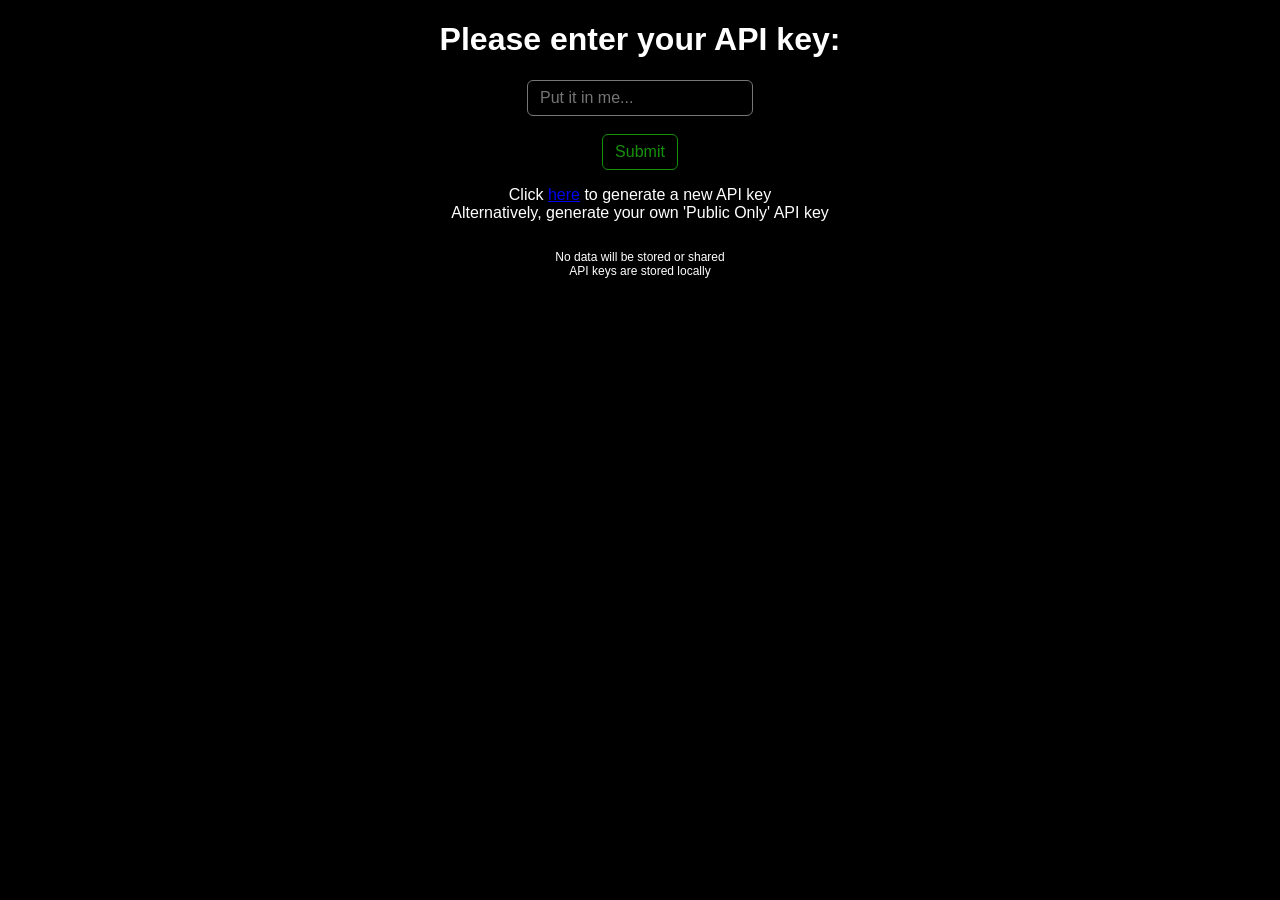
<file: index.html>
<!DOCTYPE html>
<html lang="en">

<head>

    <meta charset="UTF-8">
    <meta name="viewport" content="width=device-width, initial-scale=1.0">
    <title>Welcome Shagger</title>

</head>

<body id="index-page" style="background-color: black;">

    <div class="nav-btns hidden">
        
        <button type="button" onclick="moveToCalc()" class="start-btn">Calculate Pay</button>
        <button type="button" onclick="moveToPart()" class="start-btn">Participation Tracker</button>

    </div>

    <div class="spi">

        <h1>Please enter your API key:</h1>

        <div class="start-page-info">

            <input type="text" id="apiKeyInput" placeholder="Put it in me...">
            <br>
            <button type="button" class="greenButton" onclick="setAPIKey()">Submit</button>
            <p>Click <a href="https://www.torn.com/preferences.php#tab=api?step=addNewKey&title=Orleez-API&faction=rankedwarreport,rankedwars" target="_blank" rel="noopener noreferrer">here</a> to generate a new API key<br>Alternatively, generate your own 'Public Only' API key</p>
            <p class="tiny-text">No data will be stored or shared<br>API keys are stored locally</p>

        </div>

    </div>

    <link rel="stylesheet" href="style.css">
    <script src="script.js"></script>

</body>
</html>
</file>
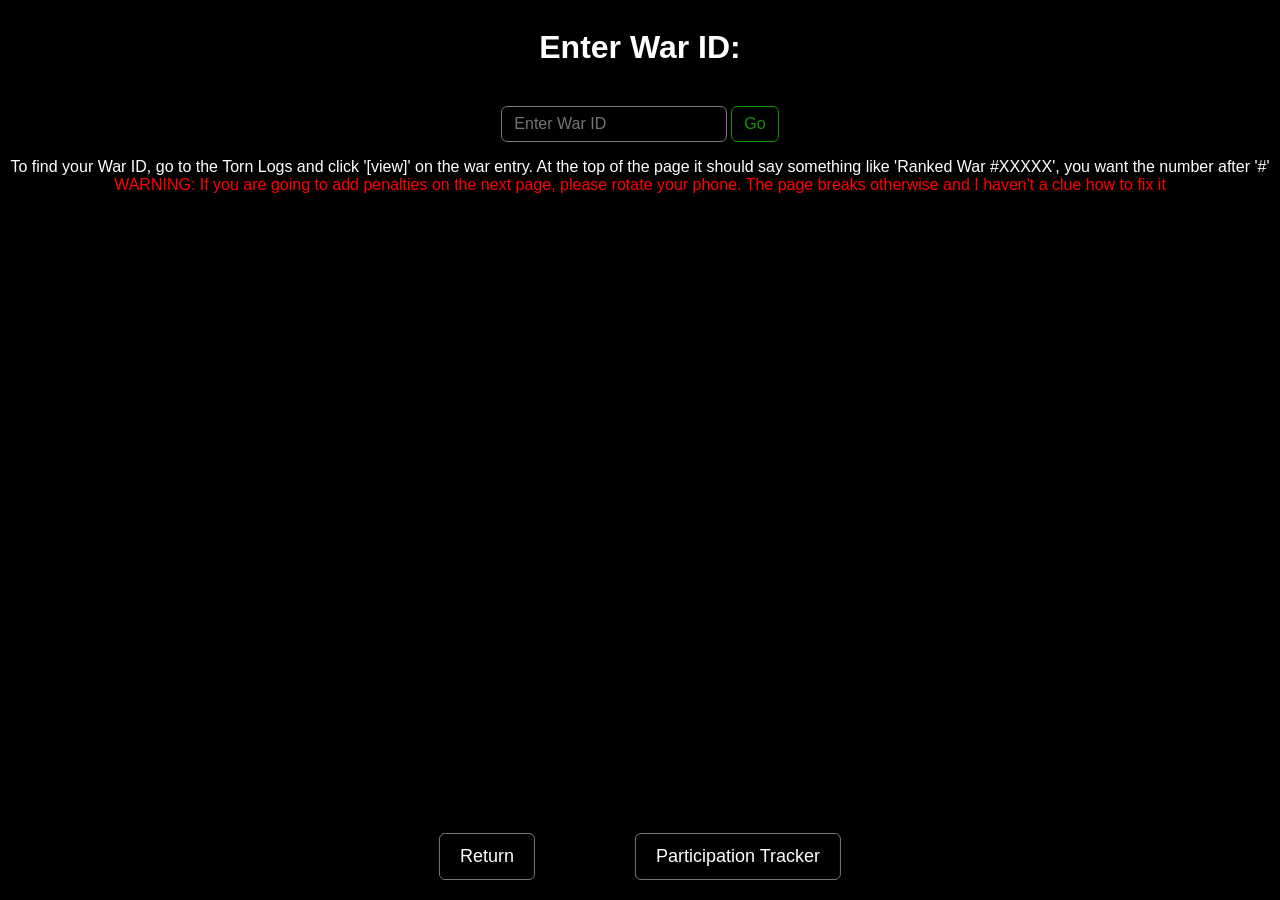
<file: calc.html>
<!DOCTYPE html>
<html lang="en">
<head>

    <meta charset="UTF-8">
    <meta name="viewport" content="width=device-width, initial-scale=1.0">
    <title>Pay Calculator</title>

</head>

<body id="calc-page" style="background-color: black;">

    <div class = "input-flex" id="initial-screen">

        <h1>Enter War ID:</h1><br>

        <div class="input-container">
            
           <div class="popup">

              <span class="popuptext" id="myPopup" onclick="hidePopup()">Please enter a valid War ID</span>
              <input type="number" id="warIdInput" min="1" step="1" placeholder="Enter War ID">
              <button type="button" class="greenButton" onclick="fetchReport(); hidePopup();">Go</button>

           </div>

      </div>

        <p>To find your War ID, go to the Torn Logs and click '[view]' on the war entry. At the top of the page it should say something like 'Ranked War #XXXXX', you want the number after '#'
            <br>
            <span style="color: red";>WARNING: If you are going to add penalties on the next page, please rotate your phone. The page breaks otherwise and I haven't a clue how to fix it</span></p>

    </div>

    <div class="hidden input-flex space table-container" id="payment-input">

        <input type="number" id="payPer" min="1" step="1" placeholder="Enter pay per hit">
        <h2>Penalties</h2>
        <button id="penButton" onclick="addPenaltyRow()">Add Penalty</button>
        <br>

        <table id="penaltyTable">

            <thead>
                <tr>
                    <th>Type</th>
                    <th>Member</th>
                    <th>Value</th>
                </tr>
            </thead>

            <tbody id="penaltyBody">
            </tbody>

        </table>

        <br>
        <button class="greenButton" onclick="calculatePayments()">Calculate</button>

    </div>

    <div class="hidden" id="results">

        <h1 id="calc-opp">Shaggers vs </h1>
        <p id="calc-date" class="tiny-text"></p>

        <table id="payTable"></table>

        <p>Copy and paste the readable values directly into the Pay Day box</p>
        
    </div>
    <br>
    <div class="bottom-buttons">
        <button type="button" class="start-btn" onclick="homepage()">Return</button>
        <button type="button" class="start-btn" onclick="moveToPart()">Participation Tracker</button>
    </div>

    <link rel="stylesheet" href="style.css">
    <script src="script.js"></script>
    
</body>
</html>
</file>
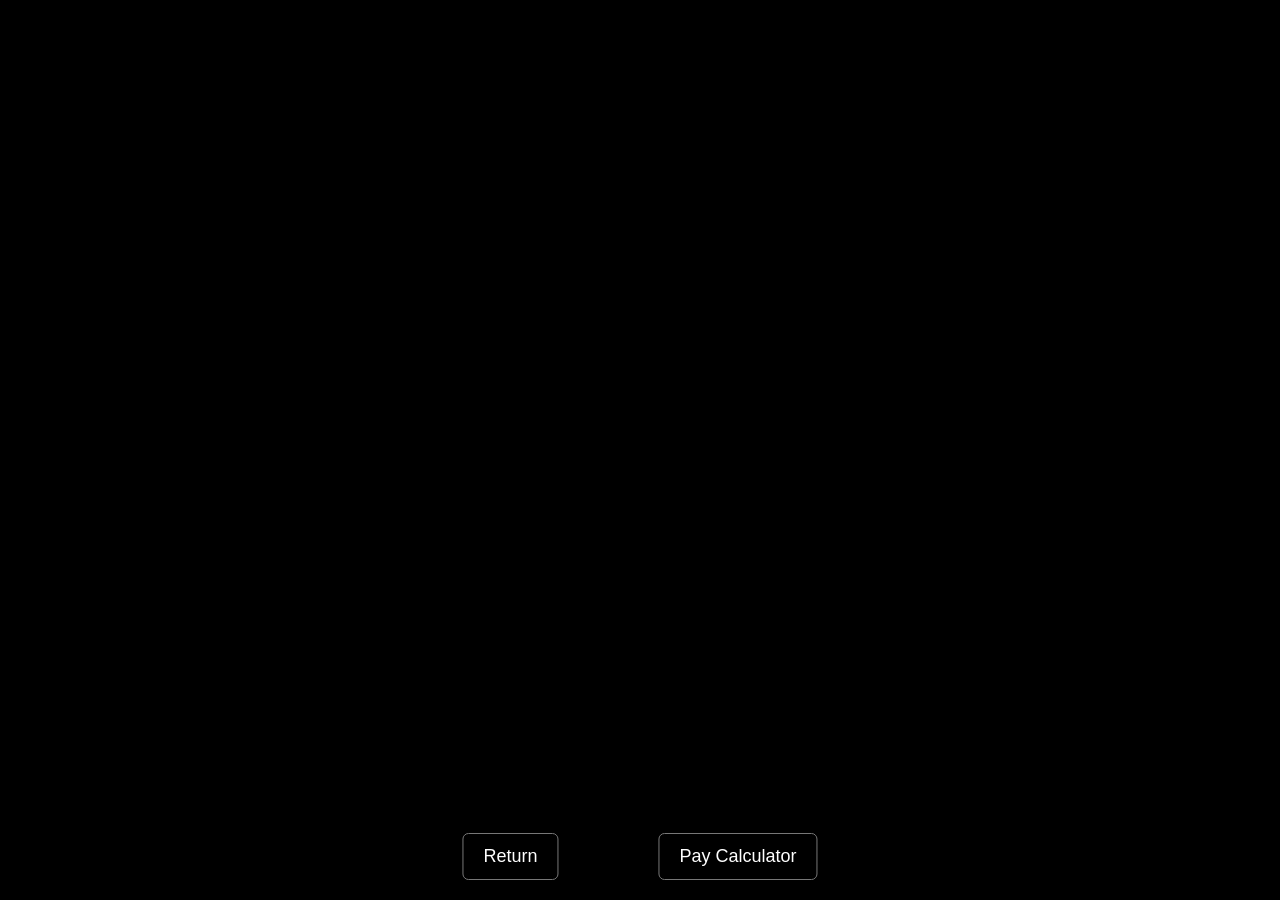
<file: part.html>
<!DOCTYPE html>
<html lang="en">
<head>

    <meta charset="UTF-8">
    <meta name="viewport" content="width=device-width, initial-scale=1.0">
    <title>Participation Tracker</title>

</head>
<body id="part-page" style="background-color: black;">

    <table id="WarTable"></table><br>

    <div class="bottom-buttons">

        <button type="button" class="start-btn" onclick="homepage()">Return</button>
        <button type="button" class="start-btn" onclick="moveToCalc()">Pay Calculator</button>

    </div>
    
    <link rel="stylesheet" href="style.css">
    <script src="script.js"></script>
    
</body>
</html>
</file>
<file: style.css>
input[type="number"]::-webkit-outer-spin-button,
input[type="number"]::-webkit-inner-spin-button {
    -webkit-appearance: none;
    margin: 0;
}

.space {
    margin-top: 30px;
}

table {
    border-collapse: collapse;
    width: 100%;
    font-family: sans-serif;
    background: #000;
}

#penaltyTable {
    width: 33%;
}

th, td {
    border: 1px solid #ccc;
    padding: 8px;
    text-align: center;
    color: #fff;
}

#calc-page {
    padding-bottom: 606px;
}

th {
    background-color: #1a1a1a;
}

p {
    color: #fff;
    text-align: center;
    font-family: sans-serif;
}

.tiny-text {
    font-size: 12px;
}

h1 {
    color: #fff;
    text-align: center;
    font-family: sans-serif;
}

h2 {
    color: #fff;
    text-align: center;
    font-family: sans-serif;
    font-size: 20px;
}

.redCell {
    color: #ff0000;
}

.greenCell {
    color: #16910b;
}

.mvp {
    background-color: gold;
    font-weight: bold;
    color: #272727;
}

.na-cell {
    background-color: #535353;
    color: #777;
    font-style: italic;
}

.selected-row {
    background-color: #414141;
}

.input-flex {
    display: flex;
    flex-direction: column;
    align-items: center;
}

.start-page-info {
    display: flex;
    flex-direction: column;
    align-items: center;
}

.nav-btns {
    display: flex;
    justify-content: center;
    align-items: center;
    min-height: 100vh;
    gap: 50px;
}

.hidden {
    display: none;
}

.start-btn {
    background: #000;
    color: #fff;
    border: 1px solid #777777;
    border-radius: 6px;

    padding: 12px 20px;
    font-size: 18px;

    cursor: pointer;
}

.start-btn:hover {
    background: #777777;
    color: #000;
}

.bottom-buttons {
    position: fixed;
    bottom: 20px;
    left: 50%;
    transform: translateX(-50%);

    display: flex;
    justify-content: center;
    gap: 100px;
}

.pen-member, .pen-type {
    background: #000;
    color: #fff;
    border: 1px solid #777777;
    border-radius: 6px;

    padding: 8px 40px 8px 12px;
    font-size: 16px;

    cursor: pointer;
    
    appearance: none;
    -webkit-appearance: none;
    -moz-appearance: none;
}

.pen-value {
    background: #000;
    color: #fff;
    border: 1px solid #777777;
    border-radius: 6px;

    padding: 8px 12px;
    font-size: 16px;
}

.del-btn {
    background: #000;
    color: #ff0000;
    border: 1px solid #ff0000;
    border-radius: 6px;

    padding: 8px 12px;
    font-size: 16px;

    cursor: pointer;
}

.del-btn:hover {
    background: #ff0000;
    color: #000;
}

#penButton {
    background: #000;
    color: #fff;
    border: 1px solid #777777;
    border-radius: 6px;

    padding: 8px 12px;
    font-size: 16px;

    cursor: pointer;
}

#penButton:hover {
    background: #777777;
    color: #000;
}

#payPer {
    background: #000;
    color: #fff;
    border: 1px solid #777777;
    border-radius: 6px;

    padding: 8px 12px;
    font-size: 16px;
}

#apiKeyInput {
    background: #000;
    color: #fff;
    border: 1px solid #777777;
    border-radius: 6px;

    padding: 8px 12px;
    font-size: 16px;
}

#warIdInput {
    background: #000;
    color: #fff;
    border: 1px solid #777777;
    border-radius: 6px;

    padding: 8px 12px;
    font-size: 16px;
}

.greenButton {
    background: #000;
    color: #16910b;
    border: 1px solid #16910b;
    border-radius: 6px;

    padding: 8px 12px;
    font-size: 16px;

    cursor: pointer;
}

.greenButton:hover {
    background: #16910b;
    color: #000;
}

.popup {
    position: relative;
    display: inline-block;
    cursor: pointer;
}

.popup .popuptext {
    font-family: sans-serif;
    visibility: hidden;
    width: 160px;
    background-color: #3d3d3d;
    color: #fff;
    text-align: center;
    border-radius: 6px;
    padding: 8px;
    position: absolute;
    z-index: 1;
    bottom: 125%;
    left: 50%;
    margin-left: -80px;
}

.popup .popuptext::after {
    content: "";
    position: absolute;
    top: 100%;
    left: 50%;
    margin-left: -5px;
    border-width: 5px;
    border-style: solid;
    border-color: #3d3d3d transparent transparent transparent;
}

.popup .show {
    visibility: visible;
    -webkit-animation: fadeIn 0.3s;
    animation: fadeIn 0.3s;
}

@-webkit-keyframes fadeIn {
    from {opacity: 0;} 
    to {opacity: 1;}
}

@keyframes fadeIn {
    from {opacity: 0;}
    to {opacity: 1;}
}
</file>
